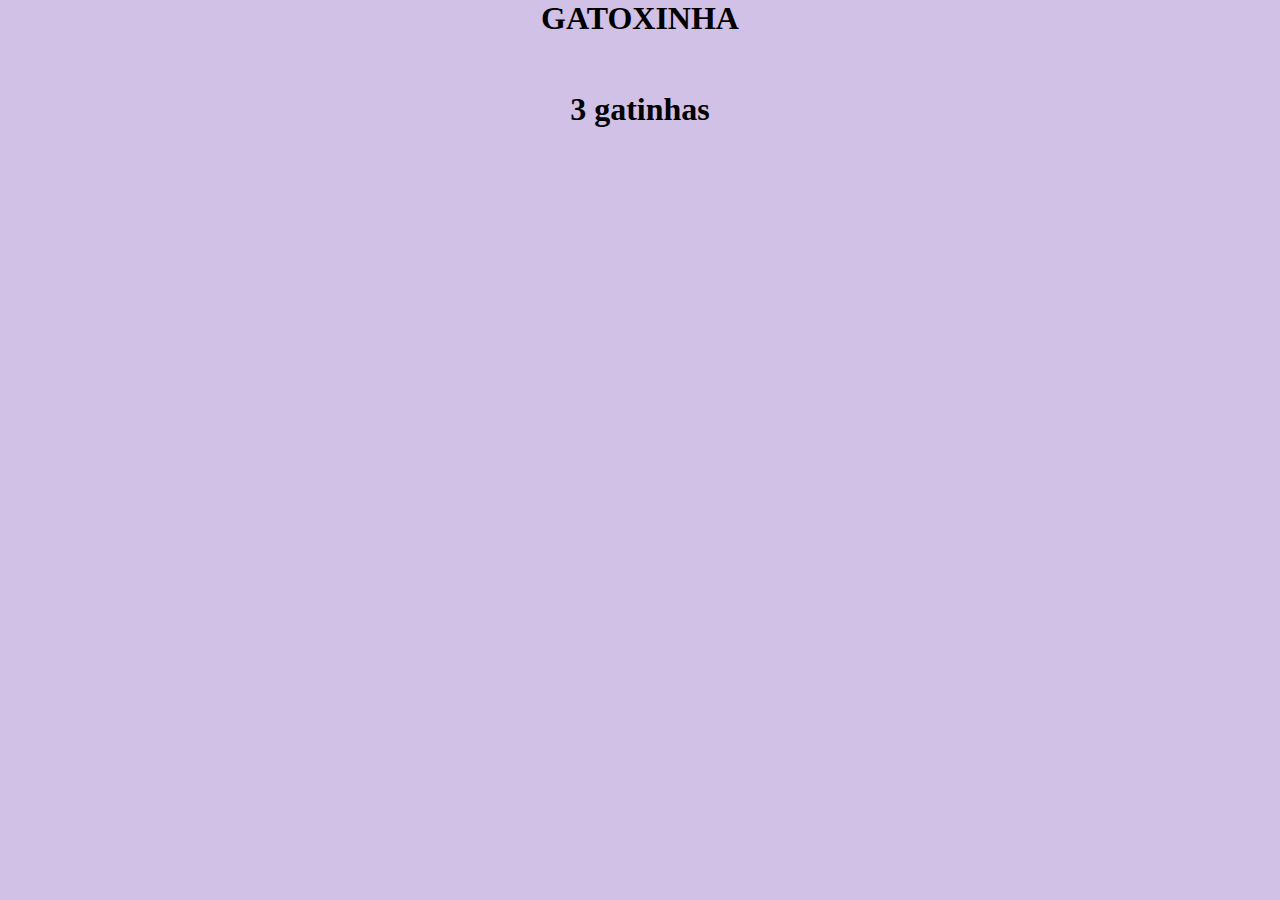
<file: index.html>
<!DOCTYPE html>
<html lang="pt-br">
<head>
    <meta charset="UTF-8">
    <meta http-equiv="X-UA-Compatible" content="IE=edge">
    <meta name="viewport" content="width=device-width, initial-scale=1.0">
    <title>gatoxinha</title>
    <link rel="stylesheet" href="index.css">
    <H1>
        GATOXINHA
    </H1>
</head>
<body>
    <div class="container.logo">
        <ul>
            <li>
                <a href="sobre"></a>
            </li>
            <li>
                <a href="configurações"></a>
            </li>
            <li>
                <a href="como ajudar"></a>
            </li>
        </ul>
    </div>
    <div class="logo.imagem"></div>
</div>
<div class="logo.texto"></div>
<h1>3 gatinhas</h1>
</div>
<header></header>
</body>
</html>
</file>
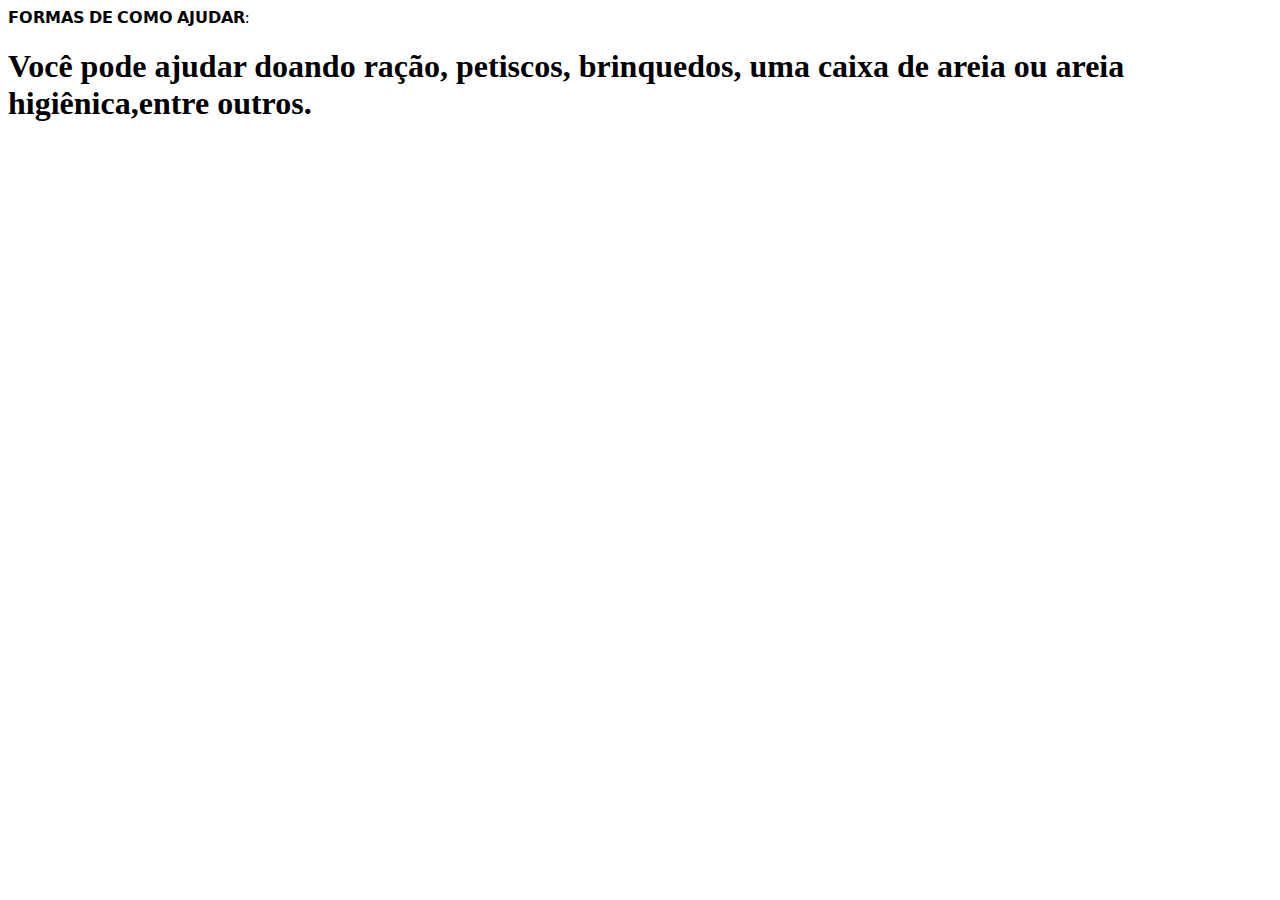
<file: como ajudar.html>
<!DOCTYPE html>
<html lang="en">
<head>
    <meta charset="UTF-8">
    <meta name="viewport" content="width=device-width, initial-scale=1.0">
    <title>Como ajudar</title>
</head>
<body>

    <header>
        𝗙𝗢𝗥𝗠𝗔𝗦 𝗗𝗘 𝗖𝗢𝗠𝗢 𝗔𝗝𝗨𝗗𝗔𝗥:
    </header>
   <main>
  <h1>
    Você pode ajudar doando ração, petiscos, brinquedos, uma caixa de areia ou areia higiênica,entre outros.
  </h1>
   </main> 
   <footer>

   </footer>
   
</body>
</html>
</file>
<file: index.css>
*{
    padding: 0%;
    margin: 0%;
    box-sizing: border-box;
}
body{
    background-color: rgb(210, 193, 230);
    text-align: center;
}
</file>
